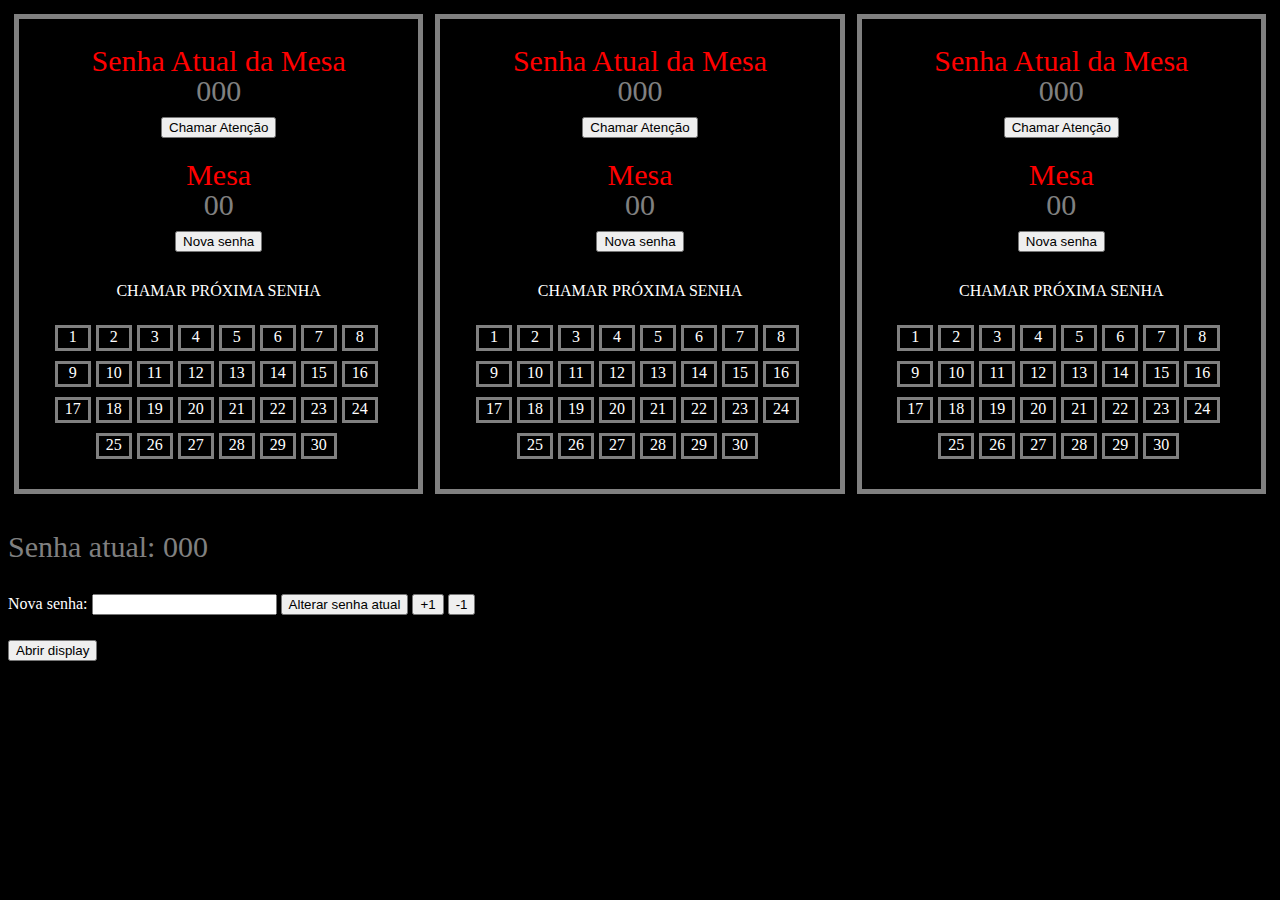
<file: index.html>
<!DOCTYPE html>
<html>
    <head>
        <meta charset="UTF-8">
        <link rel='stylesheet' href="style.css">        
        <title>Senha Matrícula</title>
    </head>
    <body>
        <div class="mat-container-control">
            <div class="mat-box-control">
                <div class="title-control">Senha Atual da Mesa</div>
                <div class="key-control" id="key_01">000</div>
                <button type="button" class="btn-att" id="1-alert" onclick="startBlink(this.id)">Chamar Atenção</button>
                <div class="title-control">Mesa</div>
                <div class="key-control" id="mesa_01">00</div>
                <button type="button" id="1-new" onclick="newKey(this.id)">Nova senha</button>
                <div class="mesa-container">
                    <div style="display: flex; justify-content: center; padding-bottom: 20px;">CHAMAR PRÓXIMA SENHA</div>
                    <div class="mesas-container">
                        <div class="mesa-item" id="1-01" onclick="clickMesa(this.id)">1</div>
                        <div class="mesa-item" id="1-02" onclick="clickMesa(this.id)">2</div>
                        <div class="mesa-item" id="1-03" onclick="clickMesa(this.id)">3</div>
                        <div class="mesa-item" id="1-04" onclick="clickMesa(this.id)">4</div>
                        <div class="mesa-item" id="1-05" onclick="clickMesa(this.id)">5</div>
                        <div class="mesa-item" id="1-06" onclick="clickMesa(this.id)">6</div>
                        <div class="mesa-item" id="1-07" onclick="clickMesa(this.id)">7</div>
                        <div class="mesa-item" id="1-08" onclick="clickMesa(this.id)">8</div>
                        <div class="mesa-item" id="1-09" onclick="clickMesa(this.id)">9</div>
                        <div class="mesa-item" id="1-10" onclick="clickMesa(this.id)">10</div>
                        <div class="mesa-item" id="1-11" onclick="clickMesa(this.id)">11</div>
                        <div class="mesa-item" id="1-12" onclick="clickMesa(this.id)">12</div>
                        <div class="mesa-item" id="1-13" onclick="clickMesa(this.id)">13</div>
                        <div class="mesa-item" id="1-14" onclick="clickMesa(this.id)">14</div>
                        <div class="mesa-item" id="1-15" onclick="clickMesa(this.id)">15</div>
                        <div class="mesa-item" id="1-16" onclick="clickMesa(this.id)">16</div>
                        <div class="mesa-item" id="1-17" onclick="clickMesa(this.id)">17</div>
                        <div class="mesa-item" id="1-18" onclick="clickMesa(this.id)">18</div>
                        <div class="mesa-item" id="1-19" onclick="clickMesa(this.id)">19</div>
                        <div class="mesa-item" id="1-20" onclick="clickMesa(this.id)">20</div>
                        <div class="mesa-item" id="1-21" onclick="clickMesa(this.id)">21</div>
                        <div class="mesa-item" id="1-22" onclick="clickMesa(this.id)">22</div>
                        <div class="mesa-item" id="1-23" onclick="clickMesa(this.id)">23</div>
                        <div class="mesa-item" id="1-24" onclick="clickMesa(this.id)">24</div>
                        <div class="mesa-item" id="1-25" onclick="clickMesa(this.id)">25</div>
                        <div class="mesa-item" id="1-26" onclick="clickMesa(this.id)">26</div>
                        <div class="mesa-item" id="1-27" onclick="clickMesa(this.id)">27</div>
                        <div class="mesa-item" id="1-28" onclick="clickMesa(this.id)">28</div>
                        <div class="mesa-item" id="1-29" onclick="clickMesa(this.id)">29</div>
                        <div class="mesa-item" id="1-30" onclick="clickMesa(this.id)">30</div>
                    </div>                        
                </div>
            </div>
            <div class="mat-box-control">
                <div class="title-control">Senha Atual da Mesa</div>
                <div class="key-control" id="key_02">000</div>
                <button type="button" class="btn-att" id="2-alert" onclick="startBlink(this.id)">Chamar Atenção</button>
                <div class="title-control">Mesa</div>
                <div class="key-control" id="mesa_02">00</div>
                <button type="button" id="2-new" onclick="newKey(this.id)">Nova senha</button>
                <div class="mesa-container">
                    <div style="display: flex; justify-content: center; padding-bottom: 20px;">CHAMAR PRÓXIMA SENHA</div>
                    <div class="mesas-container">
                        <div class="mesa-item" id="2-01" onclick="clickMesa(this.id)">1</div>
                        <div class="mesa-item" id="2-02" onclick="clickMesa(this.id)">2</div>
                        <div class="mesa-item" id="2-03" onclick="clickMesa(this.id)">3</div>
                        <div class="mesa-item" id="2-04" onclick="clickMesa(this.id)">4</div>
                        <div class="mesa-item" id="2-05" onclick="clickMesa(this.id)">5</div>
                        <div class="mesa-item" id="2-06" onclick="clickMesa(this.id)">6</div>
                        <div class="mesa-item" id="2-07" onclick="clickMesa(this.id)">7</div>
                        <div class="mesa-item" id="2-08" onclick="clickMesa(this.id)">8</div>
                        <div class="mesa-item" id="2-09" onclick="clickMesa(this.id)">9</div>
                        <div class="mesa-item" id="2-10" onclick="clickMesa(this.id)">10</div>
                        <div class="mesa-item" id="2-11" onclick="clickMesa(this.id)">11</div>
                        <div class="mesa-item" id="2-12" onclick="clickMesa(this.id)">12</div>
                        <div class="mesa-item" id="2-13" onclick="clickMesa(this.id)">13</div>
                        <div class="mesa-item" id="2-14" onclick="clickMesa(this.id)">14</div>
                        <div class="mesa-item" id="2-15" onclick="clickMesa(this.id)">15</div>
                        <div class="mesa-item" id="2-16" onclick="clickMesa(this.id)">16</div>
                        <div class="mesa-item" id="2-17" onclick="clickMesa(this.id)">17</div>
                        <div class="mesa-item" id="2-18" onclick="clickMesa(this.id)">18</div>
                        <div class="mesa-item" id="2-19" onclick="clickMesa(this.id)">19</div>
                        <div class="mesa-item" id="2-20" onclick="clickMesa(this.id)">20</div>
                        <div class="mesa-item" id="2-21" onclick="clickMesa(this.id)">21</div>
                        <div class="mesa-item" id="2-22" onclick="clickMesa(this.id)">22</div>
                        <div class="mesa-item" id="2-23" onclick="clickMesa(this.id)">23</div>
                        <div class="mesa-item" id="2-24" onclick="clickMesa(this.id)">24</div>
                        <div class="mesa-item" id="2-25" onclick="clickMesa(this.id)">25</div>
                        <div class="mesa-item" id="2-26" onclick="clickMesa(this.id)">26</div>
                        <div class="mesa-item" id="2-27" onclick="clickMesa(this.id)">27</div>
                        <div class="mesa-item" id="2-28" onclick="clickMesa(this.id)">28</div>
                        <div class="mesa-item" id="2-29" onclick="clickMesa(this.id)">29</div>
                        <div class="mesa-item" id="2-30" onclick="clickMesa(this.id)">30</div>
                    </div>
                </div>
            </div>
            <div class="mat-box-control">
                <div class="title-control">Senha Atual da Mesa</div>
                <div class="key-control" id="key_03">000</div>
                <button type="button" class="btn-att" id="3-alert" onclick="startBlink(this.id)">Chamar Atenção</button>
                <div class="title-control">Mesa</div>
                <div class="key-control" id="mesa_03">00</div>
                <button type="button" id="3-new" onclick="newKey(this.id)">Nova senha</button>
                <div class="mesa-container">
                    <div style="display: flex; justify-content: center; padding-bottom: 20px;">CHAMAR PRÓXIMA SENHA</div>
                    <div class="mesas-container">
                        <div class="mesa-item" id="3-01" onclick="clickMesa(this.id)">1</div>
                        <div class="mesa-item" id="3-02" onclick="clickMesa(this.id)">2</div>
                        <div class="mesa-item" id="3-03" onclick="clickMesa(this.id)">3</div>
                        <div class="mesa-item" id="3-04" onclick="clickMesa(this.id)">4</div>
                        <div class="mesa-item" id="3-05" onclick="clickMesa(this.id)">5</div>
                        <div class="mesa-item" id="3-06" onclick="clickMesa(this.id)">6</div>
                        <div class="mesa-item" id="3-07" onclick="clickMesa(this.id)">7</div>
                        <div class="mesa-item" id="3-08" onclick="clickMesa(this.id)">8</div>
                        <div class="mesa-item" id="3-09" onclick="clickMesa(this.id)">9</div>
                        <div class="mesa-item" id="3-10" onclick="clickMesa(this.id)">10</div>
                        <div class="mesa-item" id="3-11" onclick="clickMesa(this.id)">11</div>
                        <div class="mesa-item" id="3-12" onclick="clickMesa(this.id)">12</div>
                        <div class="mesa-item" id="3-13" onclick="clickMesa(this.id)">13</div>
                        <div class="mesa-item" id="3-14" onclick="clickMesa(this.id)">14</div>
                        <div class="mesa-item" id="3-15" onclick="clickMesa(this.id)">15</div>
                        <div class="mesa-item" id="3-16" onclick="clickMesa(this.id)">16</div>
                        <div class="mesa-item" id="3-17" onclick="clickMesa(this.id)">17</div>
                        <div class="mesa-item" id="3-18" onclick="clickMesa(this.id)">18</div>
                        <div class="mesa-item" id="3-19" onclick="clickMesa(this.id)">19</div>
                        <div class="mesa-item" id="3-20" onclick="clickMesa(this.id)">20</div>
                        <div class="mesa-item" id="3-21" onclick="clickMesa(this.id)">21</div>
                        <div class="mesa-item" id="3-22" onclick="clickMesa(this.id)">22</div>
                        <div class="mesa-item" id="3-23" onclick="clickMesa(this.id)">23</div>
                        <div class="mesa-item" id="3-24" onclick="clickMesa(this.id)">24</div>
                        <div class="mesa-item" id="3-25" onclick="clickMesa(this.id)">25</div>
                        <div class="mesa-item" id="3-26" onclick="clickMesa(this.id)">26</div>
                        <div class="mesa-item" id="3-27" onclick="clickMesa(this.id)">27</div>
                        <div class="mesa-item" id="3-28" onclick="clickMesa(this.id)">28</div>
                        <div class="mesa-item" id="3-29" onclick="clickMesa(this.id)">29</div>
                        <div class="mesa-item" id="3-30" onclick="clickMesa(this.id)">30</div>
                    </div>
                </div>
            </div>                    
        </div>    
        <div class="current-key-container">
            <div class="current-key">Senha atual: <span id="current">000</span></div>
            <div style="display: inline;">
                Nova senha: <input type="text" id="new"> 
                <button type="button" id="current_btn">Alterar senha atual</button>
                <button type="button" onclick="key_inc()">+1</button>
                <button type="button" onclick="key_dec()">-1</button>
            </div>
        </div>    
        <a href="blank" target="_blank">
            <button type="button" style="margin-top: 25px;" onclick="openDisplay()">Abrir display</button>
        </a>
        <script src="script.js"></script>
    </body>
</html>
</file>
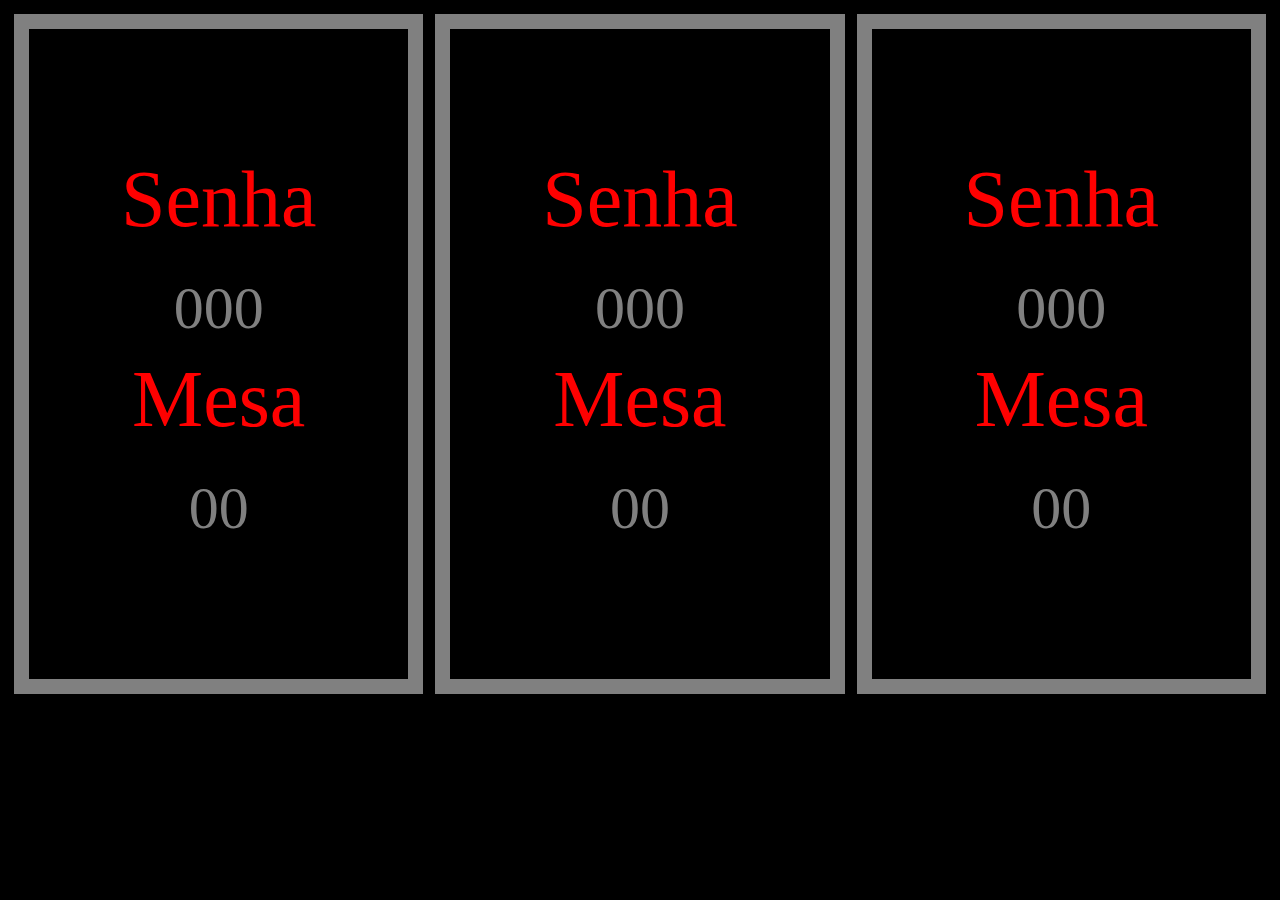
<file: monitor.html>
<!DOCTYPE html>
<html>
    <head>
        <meta charset="UTF-8">
        <link rel='stylesheet' href="style.css">
        <title>Senha Matrícula</title>
    </head>
    <body>
        <div class="mat-container">
            <div class="mat-box" id="1-pnl">
                <div class="title">Senha</div>
                <div class="key" id="key-01">000</div>
                <div class="title">Mesa</div>
                <div class="key" id="mesa-01">00</div>
            </div>
            <div class="mat-box" id="2-pnl">
                <div class="title">Senha</div>
                <div class="key" id="key-02">000</div>
                <div class="title">Mesa</div>
                <div class="key" id="mesa-02">00</div>
            </div>
            <div class="mat-box" id="3-pnl">
                <div class="title">Senha</div>
                <div class="key" id="key-03">000</div>
                <div class="title">Mesa</div>
                <div class="key" id="mesa-03">00</div>
            </div>
        </div>        
    </body>
</html>
</file>
<file: style.css>
.mat-box {
    border-style: solid;
    border-width: 15px;
    border-color: gray;
    padding: 25px;
    margin: 6px;
    width: 33%;
    height: 600px;
    flex: auto;
    display: flex;
    flex-direction: column;
    justify-content: center;
    align-items: center;
}

.mat-box-control {
    border-style: solid;
    border-width: 5px;
    border-color: gray;
    padding: 25px;
    margin: 6px;
    width: 33%;
    height: 420px;
    flex: auto;
    display: flex;
    flex-direction: column;
    justify-content: flex-start;
    align-items: center;
}

.mat-container-control {
    flex: auto;
    display: flex;
    justify-content: center;
    align-items: center;
}

.mat-container {
    flex: auto;
    display: flex;
    justify-content: center;
    align-items: center;
}

.title {
    color: red;
    height: 80px;
    font-size: 80px;
    padding-bottom: 40px;
}

.current-key-container {
    flex: auto;
    display: auto;    
}

.key {
    color: gray;
    height: 80px;
    font-size: 60px;
}

.key-control {
    color: gray;
    height: 45px;
    font-size: 30px;
}

.title-control {
    color: red;
    height: 20px;
    font-size: 30px;
    padding-bottom: 10px;
}


.current-key {
    color: gray;
    font-size: 30px;
    padding: 30px 0px;
}

.mesa-container {
    padding-top: 30px;
}

.mesas-container {
    display: flex;
    flex-wrap: wrap;
    justify-content: center;
}

.mesa-item {
    width: 30px;
    height: 20px;
    border-width: 3px;
    border-color: gray;
    border-style: solid;    
    display: flex;
    justify-content: center;
    margin: 5px 5px 5px 0px;
    user-select: none;
    cursor: pointer;
    touch-action: manipulation;
}

.alert {
    animation: blink-alert 1s infinite;
}

@keyframes blink-alert {
    50% {
        border-color: red;
    }
}

.btn-att {
    margin: 0px 0px 20px 0px;
}

body {
    background-color: black;
    color: white;
}
</file>
